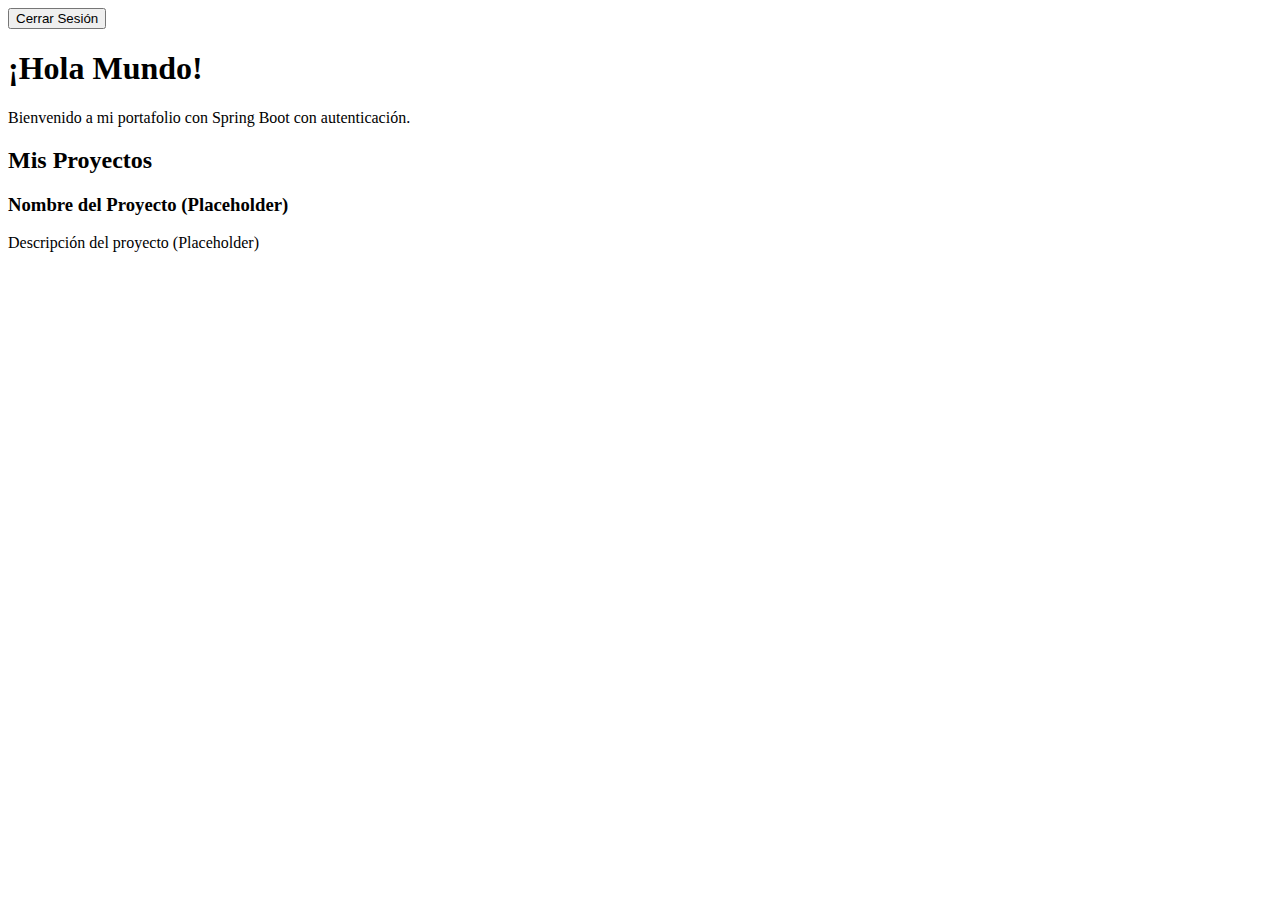
<file: src/main/resources/templates/index.html>
<!DOCTYPE html>
<html lang="es" xmlns:th="http://www.thymeleaf.org">
<head>
    <meta charset="UTF-8">
    <title th:text="${titulo}">Mi Portafolio</title>

    <link rel="stylesheet" th:href="@{estilos.css}">

</head>

<body>
<form th:action="@{/logout}" method="post">
    <input type="submit" value="Cerrar Sesión" />
</form>

<h1 th:text="${titulo}">¡Hola Mundo!</h1>
<p>Bienvenido a mi portafolio con Spring Boot con autenticación.</p>

<h2>Mis Proyectos</h2>

<div th:each="un_proyecto : ${proyectos}" class="proyecto">
    <h3 th:text="${un_proyecto.titulo}">Nombre del Proyecto (Placeholder)</h3>
    <p th:text="${un_proyecto.descripcion}">Descripción del proyecto (Placeholder)</p>
</div>
</body>
</html>
</file>
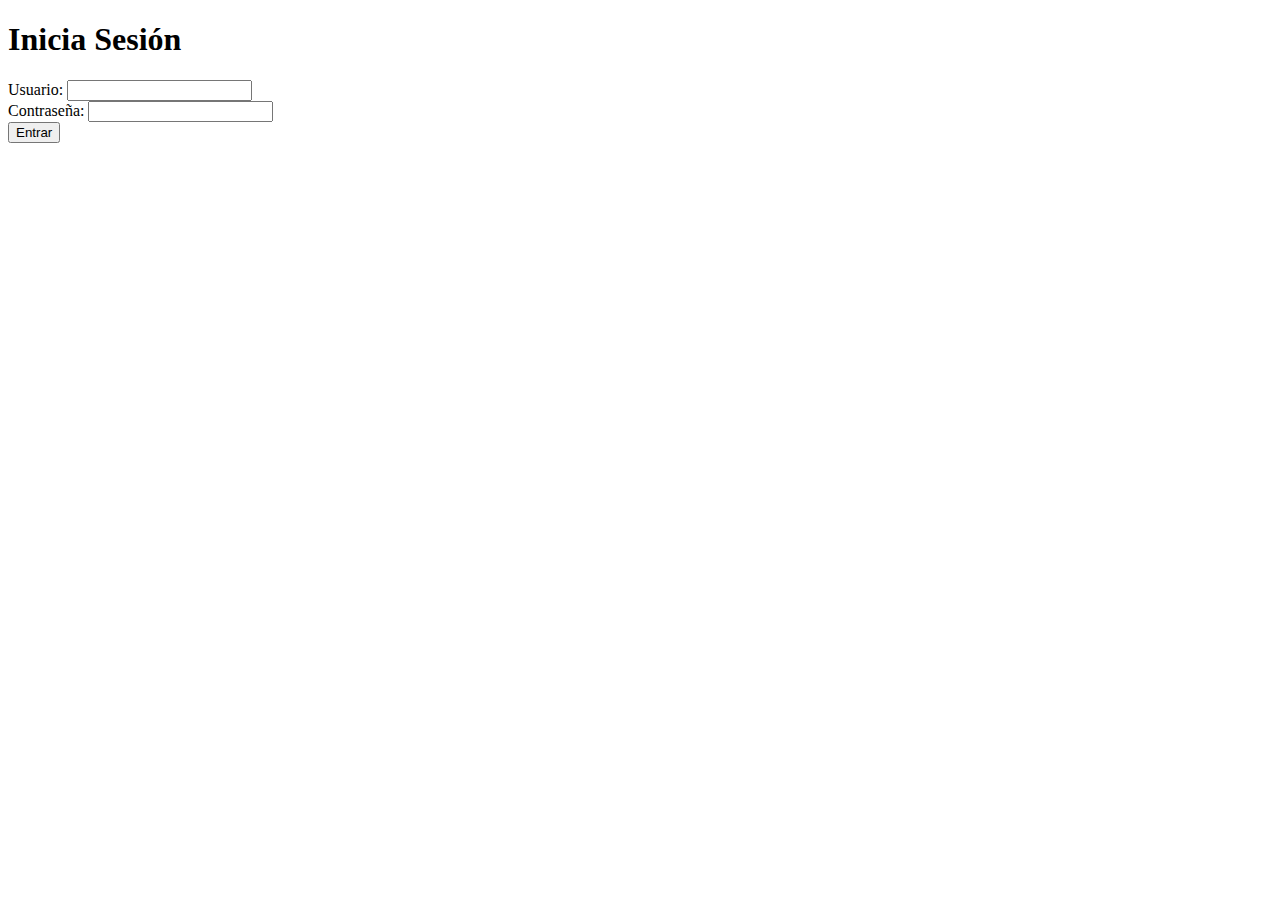
<file: src/main/resources/templates/login.html>
<!DOCTYPE html>
<html lang="es" xmlns:th="http://www.thymeleaf.org">
<head>
    <meta charset="UTF-8">
    <title>Iniciar Sesión</title>
</head>
<body>

<h1>Inicia Sesión</h1>

<form th:action="@{/login}" method="post">
    <div>
        <label for="username">Usuario:</label>
        <input type="text" id="username" name="username">
    </div>
    <div>
        <label for="password">Contraseña:</label>
        <input type="password" id="password" name="password">
    </div>
    <div>
        <button type="submit">Entrar</button>
    </div>
</form>

</body>
</html>
</file>
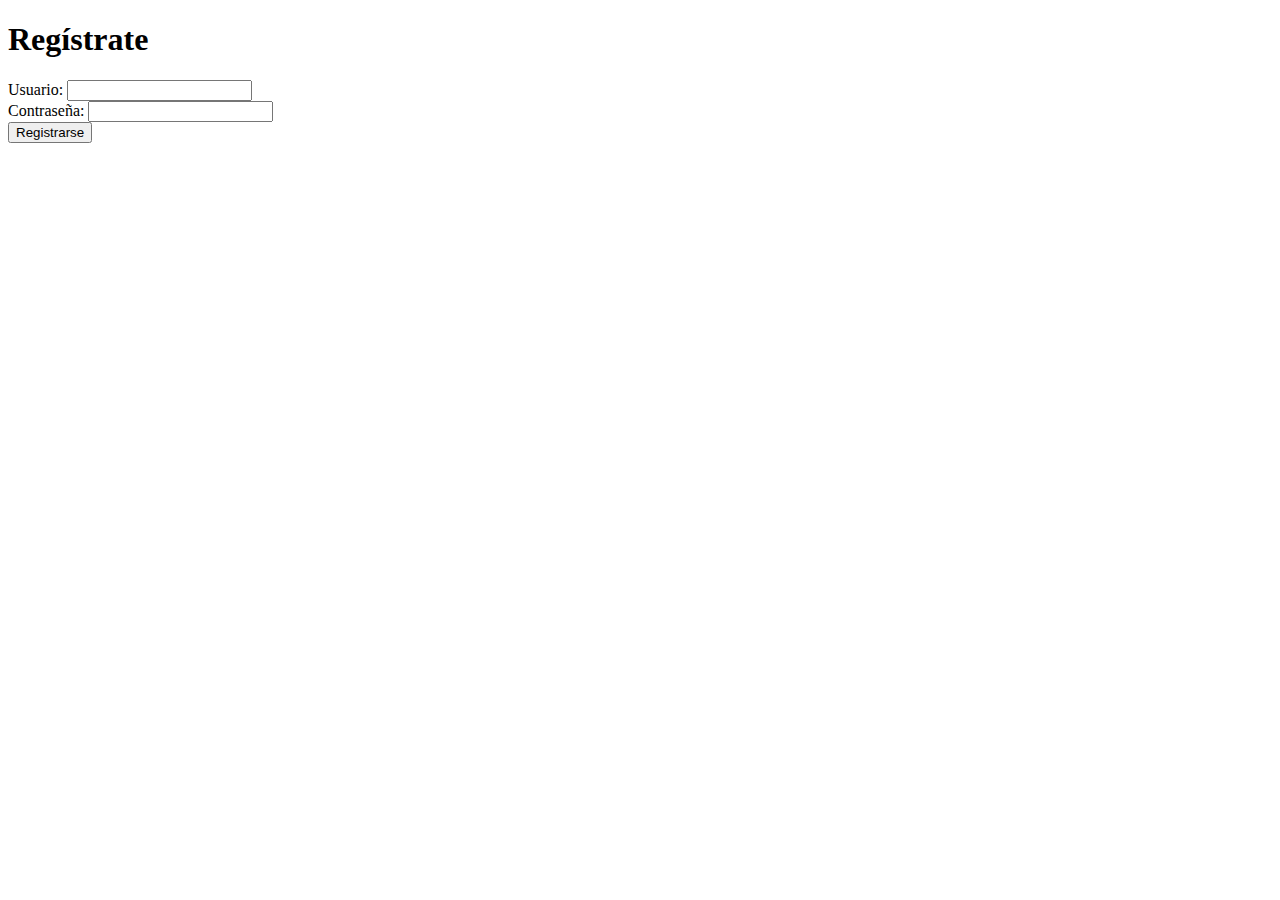
<file: src/main/resources/templates/registro.html>
<!DOCTYPE html>
<html lang="es" xmlns:th="http://www.thymeleaf.org">
<head>
    <meta charset="UTF-8">
    <title>Registrar Usuario</title>
</head>
<body>
<h1>Regístrate</h1>

<form th:action="@{/registro}" method="post">
    <div>
        <label for="username">Usuario:</label>
        <input type="text" id="username" name="username" required>
    </div>
    <div>
        <label for="password">Contraseña:</label>
        <input type="password" id="password" name="password" required>
    </div>
    <div>
        <button type="submit">Registrarse</button>
    </div>
</form>
</body>
</html>
</file>
